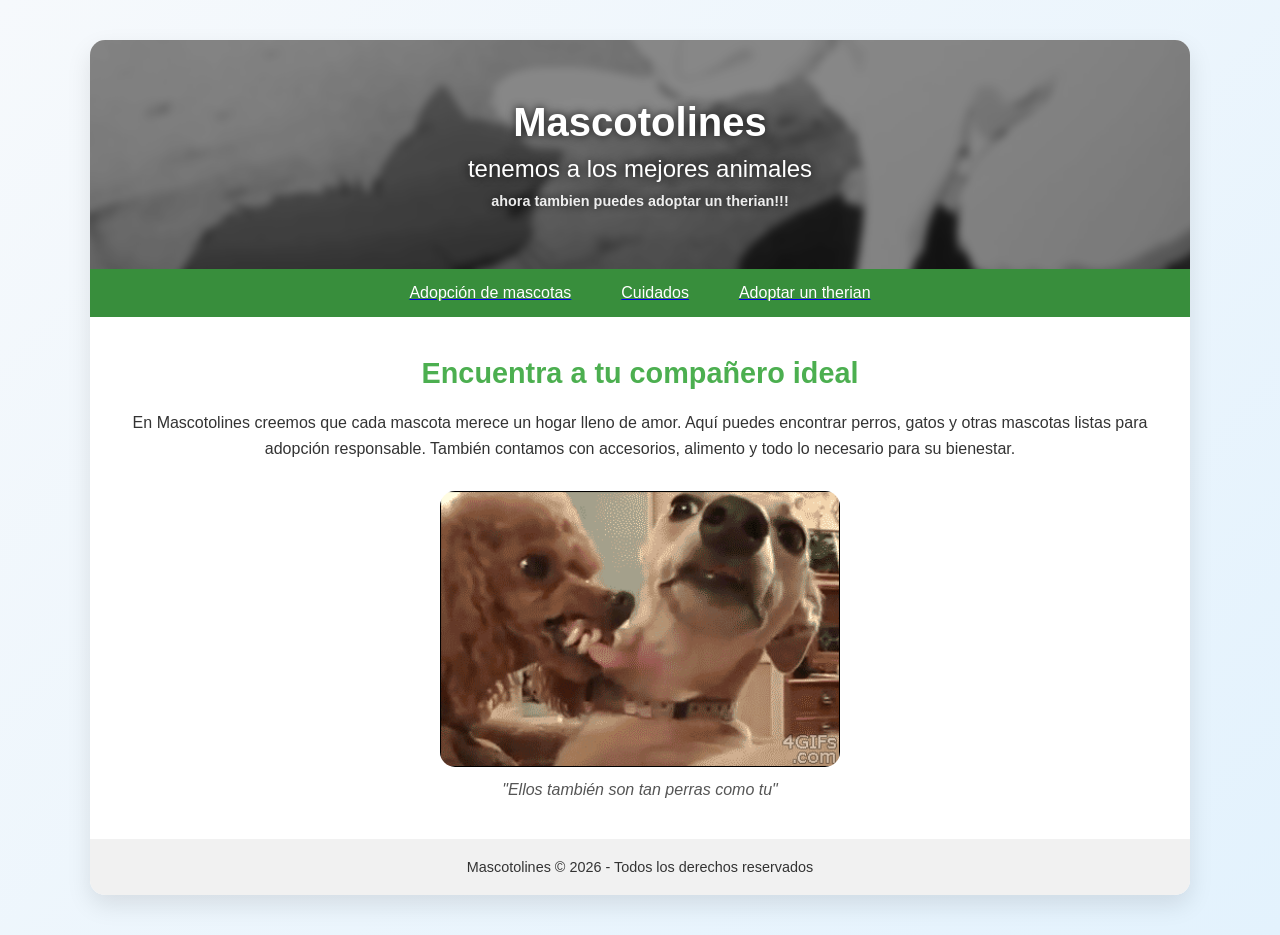
<file: Gomez Valdez CSS/index.html>
<!DOCTYPE html>
<html lang="es">
<head>
<meta charset="UTF-8">
<title>Mascotolines - Adopción y Cuidado</title>
<link rel="stylesheet" href="estilos.css">
</head>

<body>
<div id="agrupar">

<header id="cabecera">
    <h1>Mascotolines</h1>
    <h2>tenemos a los mejores animales</h2>
    <h3>ahora tambien puedes adoptar un therian!!!</h3>
</header>

<nav id="menu">
<ul>
<a href="https://www.facebook.com/groups/1552648018287590/?locale=es_LA"><li>Adopción de mascotas</li></a>
<a href="./documentacion.html"><li>Cuidados</li></a>
<a href="https://www.youtube.com/watch?v=dQw4w9WgXcQ"><li>Adoptar un therian</li></a>
</ul>
</nav>

<section id="seccion">
<article>
<h2>Encuentra a tu compañero ideal</h2>

<p>
En Mascotolines creemos que cada mascota merece un hogar lleno de amor. 
Aquí puedes encontrar perros, gatos y otras mascotas listas para adopción responsable.
También contamos con accesorios, alimento y todo lo necesario para su bienestar.
</p>

<figure>
<img src="./img/macota.gif" width="400" alt="Mascotolines">
<figcaption>"Ellos también son tan perras como tu"</figcaption>
</figure>

</article>
</section>

<footer id="pie">
Mascotolines © 2026 - Todos los derechos reservados
</footer>

</div>

</body>
</html>
</file>
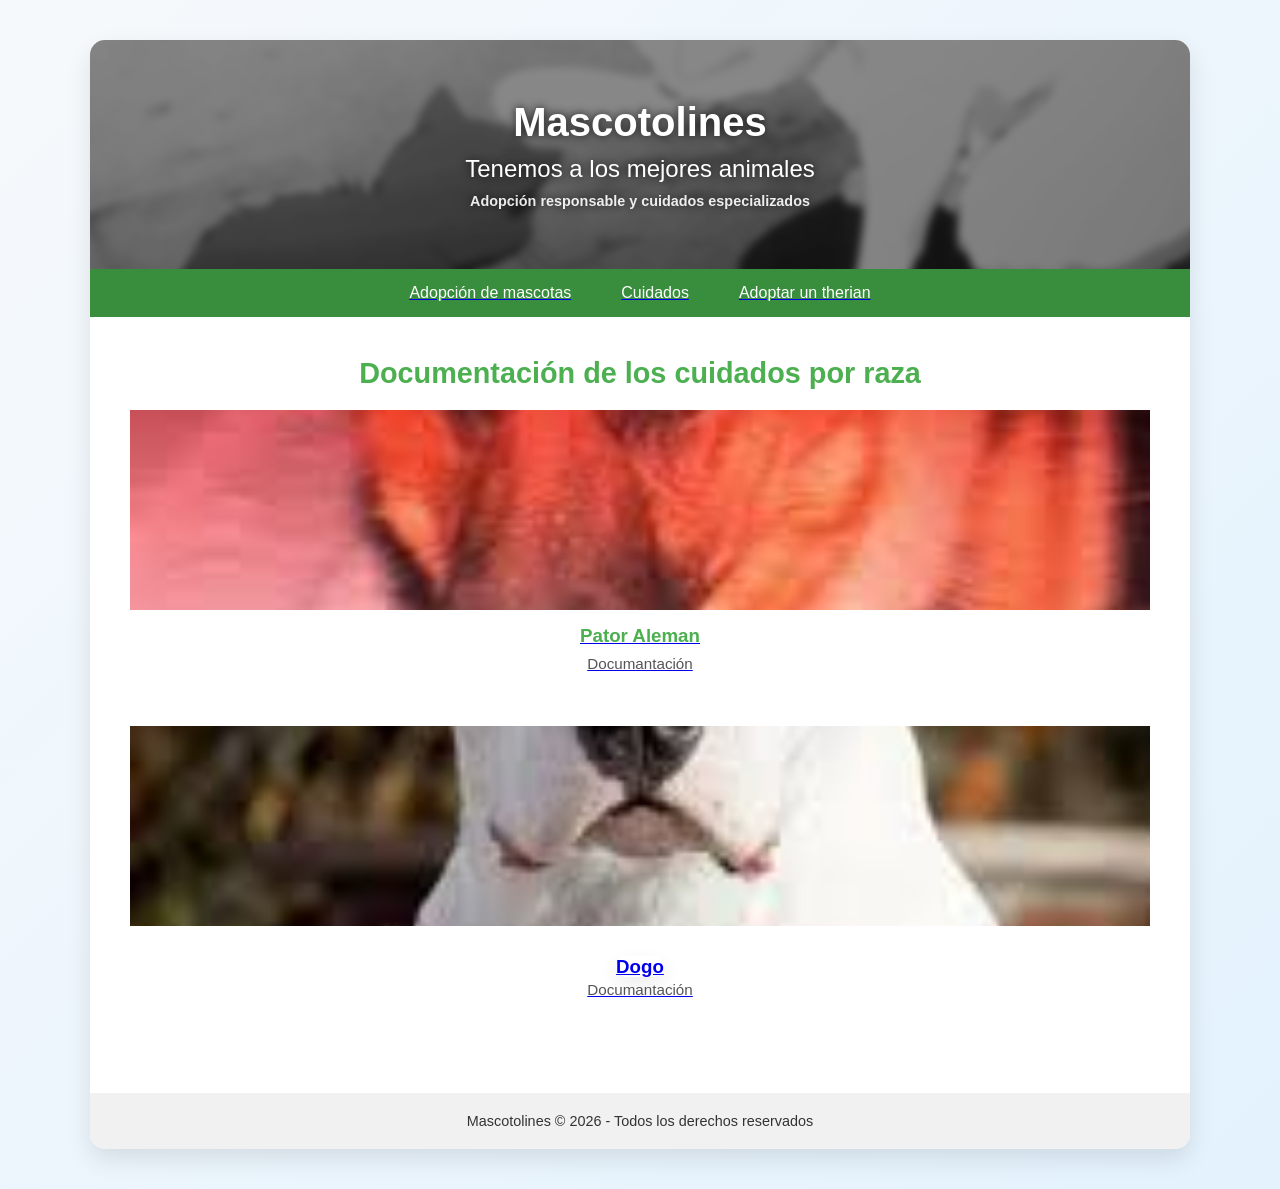
<file: Gomez Valdez CSS/documentacion.html>
<!DOCTYPE html>
<html lang="es">
<head>
<meta charset="UTF-8">
<title>Mascotolines - Adopción y Cuidado</title>
<link rel="stylesheet" href="estilos.css">
</head>

<body>
<div id="agrupar">

<header id="cabecera">
    <h1>Mascotolines</h1>
    <h2>Tenemos a los mejores animales</h2>
    <h3>Adopción responsable y cuidados especializados</h3>
</header>

<nav id="menu">
<ul>
<a href="https://www.facebook.com/groups/1552648018287590/?locale=es_LA"><li>Adopción de mascotas</li></a>
<a href="./documentacion.html"><li>Cuidados</li></a>
<a href="https://www.youtube.com/watch?v=dQw4w9WgXcQ"><li>Adoptar un therian</li></a>
</ul>
</ul>
</nav>

<section id="seccion">
<article>
<h2>Documentación de los cuidados por raza</h2>

<div class="tarjetas">

<a href="pagina 3.html" class="card">
    <img src="./img/Pastor.png" alt="Perros">
    <h3>Pator Aleman</h3>
    <p>Documantación<p>
</a>



<a href="pagina 2.html" class="card">
    <img src="./img/dogo.png" alt="dogo">
    <h3>Dogo</h3>
    <p>Documantación</p>
</a>

</div>

</article>
</section>

<footer id="pie">
Mascotolines © 2026 - Todos los derechos reservados
</footer>
</file>
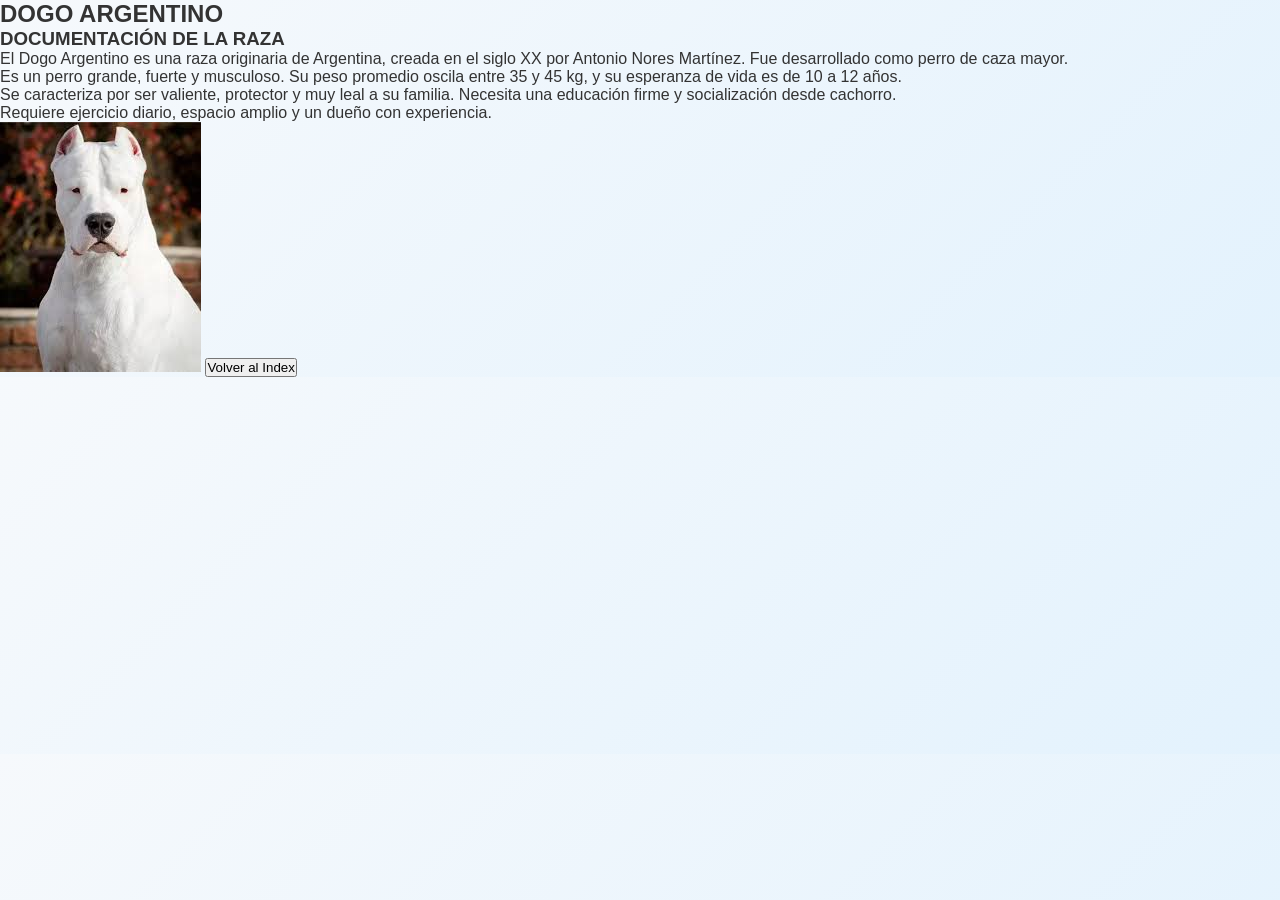
<file: Gomez Valdez CSS/Pagina 2.html>
<!DOCTYPE html>
<html lang="es">
<head>
<meta charset="UTF-8">
<title>Mascotolines - Dogo Argentino</title>
<link rel="stylesheet" href="estilos.css">
</head>

<body>

<div class="documentacion">

<h2>DOGO ARGENTINO</h2>
<h3>DOCUMENTACIÓN DE LA RAZA</h3>

<p>
El Dogo Argentino es una raza originaria de Argentina, creada en el siglo XX por Antonio Nores Martínez. Fue desarrollado como perro de caza mayor.
</p>

<p>
Es un perro grande, fuerte y musculoso. Su peso promedio oscila entre 35 y 45 kg, y su esperanza de vida es de 10 a 12 años.
</p>

<p>
Se caracteriza por ser valiente, protector y muy leal a su familia. Necesita una educación firme y socialización desde cachorro.
</p>

<p>
Requiere ejercicio diario, espacio amplio y un dueño con experiencia.
</p>

<img src="./img/dogo.png" alt="Perro Dogo Argentino">

<button class="boton-volver" onclick="window.location.href='Index.html'">
Volver al Index
</button>

</div>

</body>
</html>
</file>
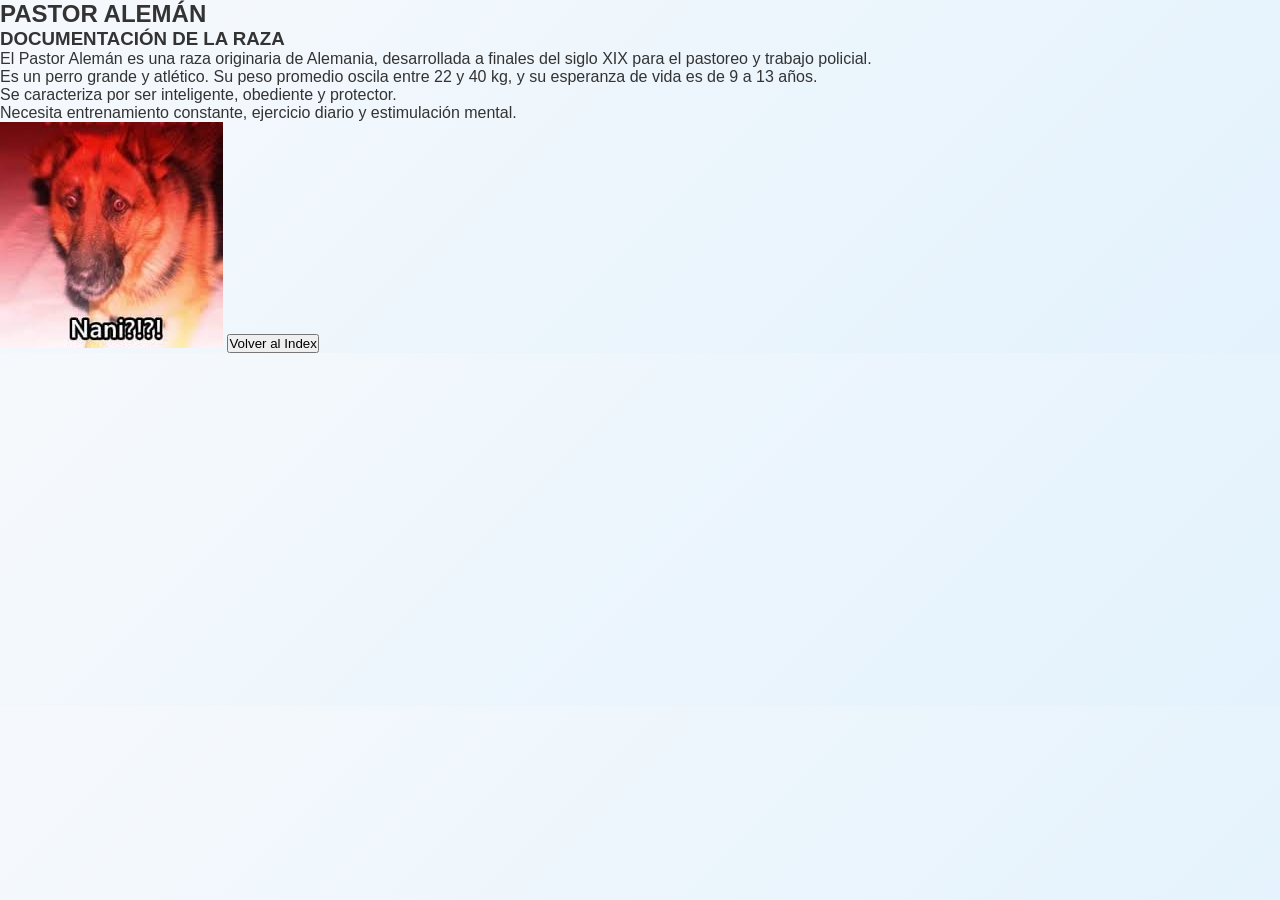
<file: Gomez Valdez CSS/pagina 3.html>
<!DOCTYPE html>
<html lang="es">
<head>
<meta charset="UTF-8">
<title>Mascotolines - Pastor Alemán</title>
<link rel="stylesheet" href="estilos.css">
</head>

<body>

<div class="documentacion">

<h2>PASTOR ALEMÁN</h2>
<h3>DOCUMENTACIÓN DE LA RAZA</h3>

<p>
El Pastor Alemán es una raza originaria de Alemania, desarrollada a finales del siglo XIX para el pastoreo y trabajo policial.
</p>

<p>
Es un perro grande y atlético. Su peso promedio oscila entre 22 y 40 kg, y su esperanza de vida es de 9 a 13 años.
</p>

<p>
Se caracteriza por ser inteligente, obediente y protector.
</p>

<p>
Necesita entrenamiento constante, ejercicio diario y estimulación mental.
</p>

<img src="./img/Pastor.png" alt="Perro Pastor Alemán">

<button class="boton-volver" onclick="window.location.href='Index.html'">
Volver al Index
</button>

</div>

</body>
</html>
</file>
<file: Gomez Valdez CSS/estilos.css>
/* =========================
   RESET BÁSICO
========================= */
* {
    margin: 0;
    padding: 0;
    box-sizing: border-box;
}

body {
    font-family: 'Segoe UI', sans-serif;
    background: linear-gradient(135deg, #f6f9fc, #e3f2fd);
    color: #333;
}

/* =========================
   CONTENEDOR PRINCIPAL
========================= */
#agrupar {
    width: 90%;
    max-width: 1100px;
    margin: 40px auto;
    background: white;
    border-radius: 15px;
    box-shadow: 0 10px 25px rgba(0,0,0,0.1);
    overflow: hidden;
}

/* =========================
   CABECERA
========================= */
#cabecera {
    position: relative;
    overflow: hidden;
    color: white;
    text-align: center;
    padding: 60px 20px;
}

/* Fondo desenfocado */
#cabecera::before {
    content: "";
    position: absolute;
    inset: 0;

    background-image: url('./img/uwu.gif');
    background-size: cover;
    background-position: center;
    background-repeat: no-repeat;

    filter: blur(4px);
    transform: scale(1.1);
    z-index: 0;
}

/* Oscurecedor */
#cabecera::after {
    content: "";
    position: absolute;
    inset: 0;
    background: rgba(0,0,0,0.4);
    z-index: 0;
}

/* Texto encima */
#cabecera h1,
#cabecera h2,
#cabecera h3 {
    position: relative;
    z-index: 1;
    text-shadow: 0 0 10px rgba(0,0,0,0.8);
}

#cabecera h1 {
    font-size: 2.5rem;
    margin-bottom: 10px;
}

#cabecera h2 {
    font-weight: 400;
}

#cabecera h3 {
    font-size: 0.9rem;
    margin-top: 10px;
    opacity: 0.9;
}

/* =========================
   MENÚ
========================= */
#menu {
    background: #388e3c;
}

#menu ul {
    display: flex;
    justify-content: center;
    flex-wrap: wrap;
    list-style: none;
}

#menu li {
    padding: 15px 25px;
    color: white;
    cursor: pointer;
    transition: background 0.3s ease;
}

#menu li:hover {
    background: #2e7d32;
}

/* =========================
   SECCIÓN
========================= */
#seccion {
    padding: 40px;
    text-align: center;
}

#seccion h2 {
    margin-bottom: 20px;
    font-size: 1.8rem;
    color: #4caf50;
}

#seccion p {
    margin-bottom: 30px;
    line-height: 1.6;
}

/* =========================
   IMÁGENES
========================= */
figure img {
    border-radius: 15px;
    max-width: 100%;
    transition: transform 0.3s ease;
}

figure img:hover {
    transform: scale(1.05);
}

figcaption {
    margin-top: 10px;
    font-style: italic;
    color: #555;
}

/* =========================
   CONTENEDOR PRINCIPAL
========================= */
.contenedor-principal {
    display: grid;
    grid-template-columns: repeat(auto-fit, minmax(280px, 1fr));
    gap: 40px;
    padding: 40px;
    align-items: start;
}

/* =========================
   TARJETAS GENERALES
========================= */
.card,
.tarjeta-raza,
.panel-doc {
    background: #ffffff;
    border-radius: 20px;
    overflow: hidden;
    box-shadow: 0 8px 20px rgba(0,0,0,0.08);
    transition: transform 0.3s ease, box-shadow 0.3s ease;
}

/* Hover unificado */
.card:hover,
.tarjeta-raza:hover,
.panel-doc:hover {
    transform: translateY(-8px);
    box-shadow: 0 15px 35px rgba(0,0,0,0.15);
}

/* =========================
   IMÁGENES
========================= */
.card img,
.tarjeta-raza img,
.bloque-central img {
    width: 100%;
    height: 200px;
    object-fit: cover;
    display: block;
}

/* =========================
   CONTENIDO INTERNO
========================= */
.card h3,
.tarjeta-raza h3 {
    padding: 15px 20px 5px;
    color: #4caf50;
}

.card p {
    padding: 0 20px 20px;
    font-size: 0.95rem;
    color: #555;
}

/* =========================
   BLOQUE CENTRAL
========================= */
.bloque-central {
    text-align: center;
}

.bloque-central img {
    max-width: 420px;
    border-radius: 20px;
}

.bloque-central h2 {
    margin-top: 15px;
    background: #f0f0f0;
    display: inline-block;
    padding: 8px 25px;
    border-radius: 30px;
}

/* =========================
   PANEL DOCUMENTACIÓN
========================= */
.panel-doc {
    padding: 25px;
    min-height: 350px;
}

/* =========================
   FOOTER
========================= */
#pie {
    background: #f1f1f1;
    text-align: center;
    padding: 20px;
    font-size: 0.9rem;
}
</file>
